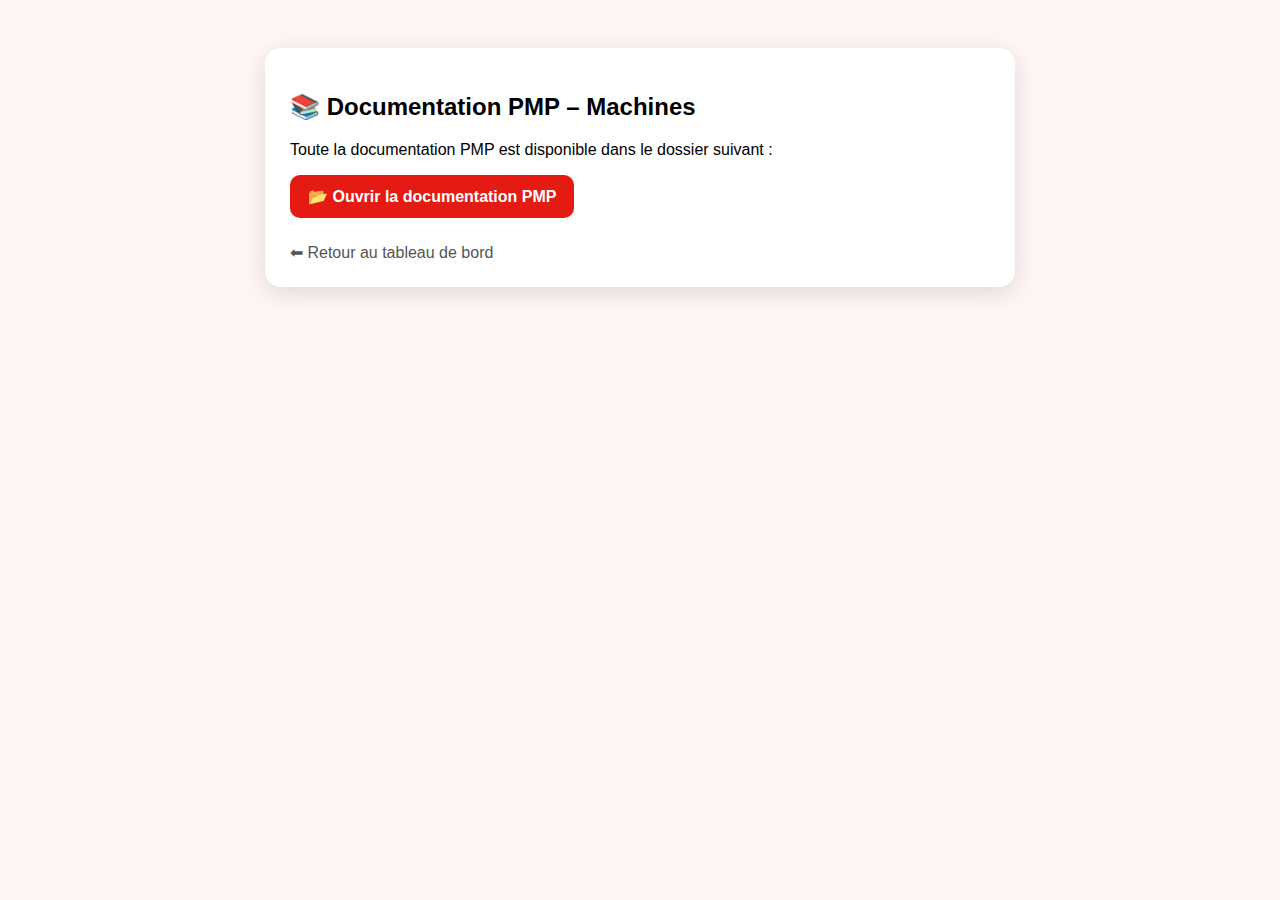
<file: templates/documentation.html>
<!DOCTYPE html>
<html lang="fr">
<head>
    <meta charset="UTF-8">
    <title>Documentation PMP</title>
    <style>
        body {
            font-family: "Segoe UI", Arial, sans-serif;
            background: #fff5f5;
            padding: 40px;
        }

        .card {
            background: white;
            padding: 25px;
            border-radius: 16px;
            box-shadow: 0 6px 25px rgba(0,0,0,0.12);
            max-width: 700px;
            margin: auto;
        }

        .btn {
            display: inline-block;
            background: #e41b13;
            color: white;
            padding: 12px 18px;
            border-radius: 10px;
            text-decoration: none;
            font-weight: bold;
            transition: .3s;
        }

        .btn:hover {
            background: #b51212;
            transform: translateY(-2px);
        }

        .back {
            margin-top: 25px;
            display: block;
            color: #555;
            text-decoration: none;
        }
    </style>
</head>
<body>

<div class="card">
    <h2>📚 Documentation PMP – Machines</h2>

    <p>
        Toute la documentation PMP est disponible dans le dossier suivant :
    </p>

    <a
      class="btn"
      href="https://drive.google.com/drive/folders/1U63hfsDj6t-jR95i7XvLvzYnxt4_J6NG?usp=drive_link"
      target="_blank">
      📂 Ouvrir la documentation PMP
    </a>

    <a href="/me" class="back">⬅ Retour au tableau de bord</a>
</div>

</body>
</html>
</file>
